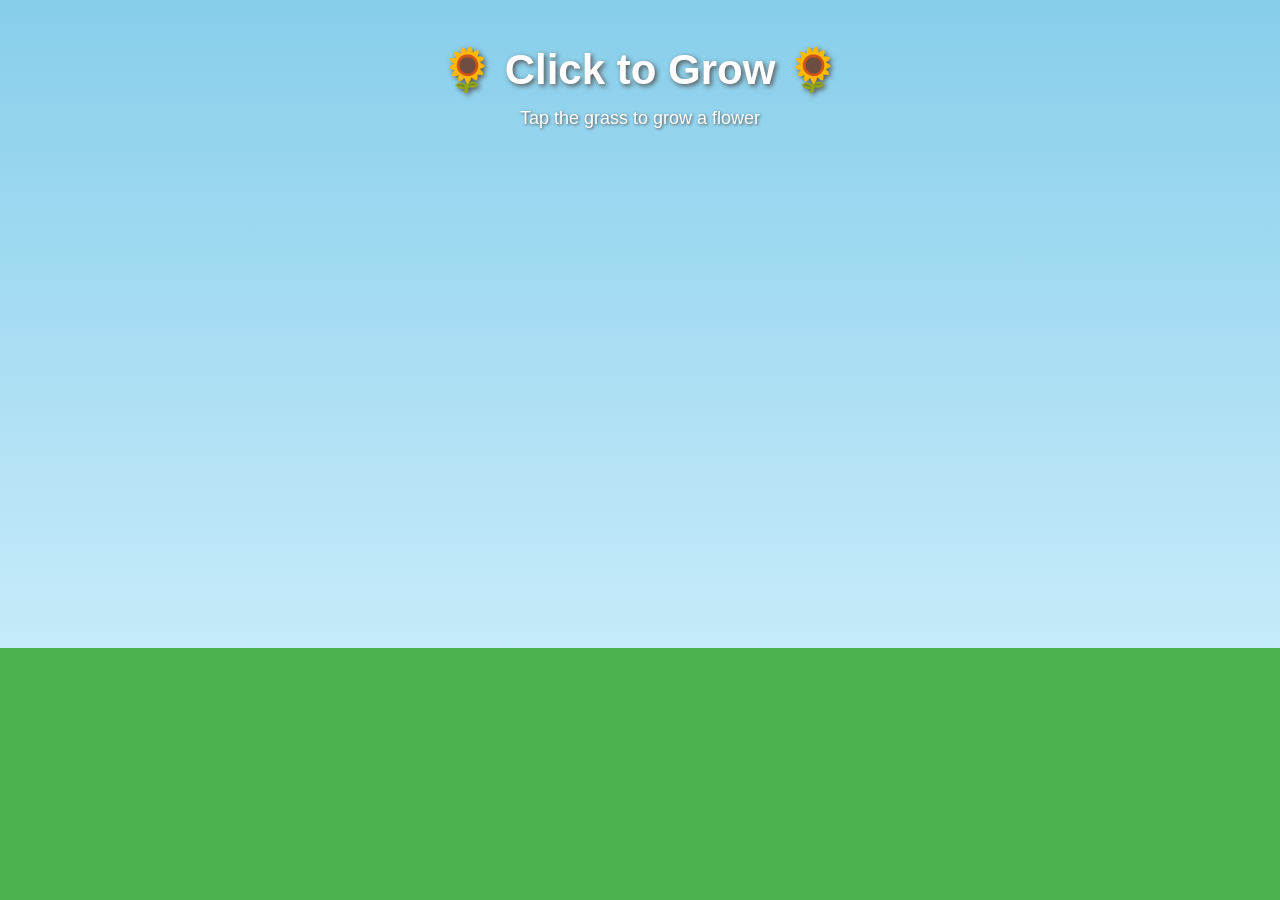
<file: index.html>
<!DOCTYPE html>
<html lang="en">

<head>
    <meta charset="UTF-8">

    <!-- Important for smartphones -->
    <meta name="viewport"
          content="width=device-width, initial-scale=1.0, maximum-scale=1.0, user-scalable=no">

    <title>Yellow Flowers 🌻</title>

    <link rel="stylesheet" href="style.css">
</head>

<body>

    <main class="garden">

        <h1>🌻 Click to Grow 🌻</h1>

        <p class="instruction">
            Tap the grass to grow a flower
        </p>

        <div id="flowers"></div>

        <div class="grass"></div>

    </main>

    <script src="script.js"></script>

</body>
</html>
</file>
<file: style.css>
* {
    margin: 0;
    padding: 0;
    box-sizing: border-box;
}

html,
body {
    width: 100%;
    height: 100%;

    overflow: hidden;

    font-family: Arial, sans-serif;

    /* Prevent unwanted touch gestures */
    touch-action: manipulation;
}


/* =========================
   GARDEN
========================= */

.garden {
    position: relative;

    width: 100%;
    height: 100dvh;

    overflow: hidden;

    background: linear-gradient(
        #87CEEB,
        #dff6ff
    );
}


/* =========================
   TITLE
========================= */

h1 {
    position: absolute;

    top: 5vh;

    width: 100%;

    text-align: center;

    color: white;

    font-size: clamp(26px, 8vw, 42px);

    text-shadow:
        2px 2px 5px #555;

    z-index: 10;

    pointer-events: none;
}


/* =========================
   INSTRUCTION
========================= */

.instruction {
    position: absolute;

    top: 12vh;

    width: 100%;

    padding: 0 20px;

    text-align: center;

    color: white;

    font-size: clamp(14px, 4vw, 18px);

    text-shadow:
        1px 1px 3px #555;

    z-index: 10;

    pointer-events: none;
}


/* =========================
   GRASS
========================= */

.grass {
    position: absolute;

    bottom: 0;
    left: 0;

    width: 100%;
    height: 28%;

    background: #4caf50;

    z-index: 1;

    cursor: pointer;

    /*
        Makes the grass respond
        nicely when touching it.
    */
    touch-action: manipulation;
}


/* =========================
   FLOWER
========================= */

.flower {
    position: absolute;

    width: 90px;
    height: 170px;

    transform-origin: bottom center;

    transform: scale(0);

    z-index: 3;

    animation:
        grow 1.4s ease-out forwards,
        sway 3s ease-in-out 1.4s infinite;
}


/* =========================
   STEM
========================= */

.stem {
    position: absolute;

    bottom: 0;
    left: 43px;

    width: 7px;
    height: 115px;

    background: #2e7d32;

    border-radius: 10px;
}


/* =========================
   LEAVES
========================= */

.leaf {
    position: absolute;

    width: 42px;
    height: 20px;

    background: #388e3c;

    border-radius: 100% 0;
}

.leaf.left {
    left: 2px;
    bottom: 50px;

    transform: rotate(25deg);
}

.leaf.right {
    right: 2px;
    bottom: 75px;

    transform: rotate(65deg);
}


/* =========================
   FLOWER CENTER
========================= */

.center {
    position: absolute;

    top: 0;
    left: 26px;

    width: 38px;
    height: 38px;

    background: #8b5a00;

    border-radius: 50%;

    z-index: 2;
}


/* =========================
   PETALS
========================= */

.petal {
    position: absolute;

    width: 36px;
    height: 52px;

    background: #FFD700;

    border-radius: 50%;

    left: 27px;
    top: -10px;

    transform-origin: 18px 30px;
}


/* Petal positions */

.p1 {
    transform: rotate(0deg) translateY(-20px);
}

.p2 {
    transform: rotate(45deg) translateY(-20px);
}

.p3 {
    transform: rotate(90deg) translateY(-20px);
}

.p4 {
    transform: rotate(135deg) translateY(-20px);
}

.p5 {
    transform: rotate(180deg) translateY(-20px);
}

.p6 {
    transform: rotate(225deg) translateY(-20px);
}

.p7 {
    transform: rotate(270deg) translateY(-20px);
}

.p8 {
    transform: rotate(315deg) translateY(-20px);
}


/* =========================
   GROW
========================= */

@keyframes grow {

    0% {
        transform: scale(0);
    }

    70% {
        transform: scale(1.15);
    }

    100% {
        transform: scale(1);
    }
}


/* =========================
   WIND
========================= */

@keyframes sway {

    0% {
        rotate: -3deg;
    }

    50% {
        rotate: 3deg;
    }

    100% {
        rotate: -3deg;
    }
}


/* =========================
   SMALL PHONES
========================= */

@media (max-width: 400px) {

    .flower {
        width: 75px;
        height: 150px;
    }

    .stem {
        left: 36px;
        height: 100px;
    }

    .center {
        left: 21px;
        width: 34px;
        height: 34px;
    }

    .petal {
        left: 22px;
        width: 33px;
        height: 48px;
    }

    .leaf {
        width: 36px;
        height: 18px;
    }
}
</file>
